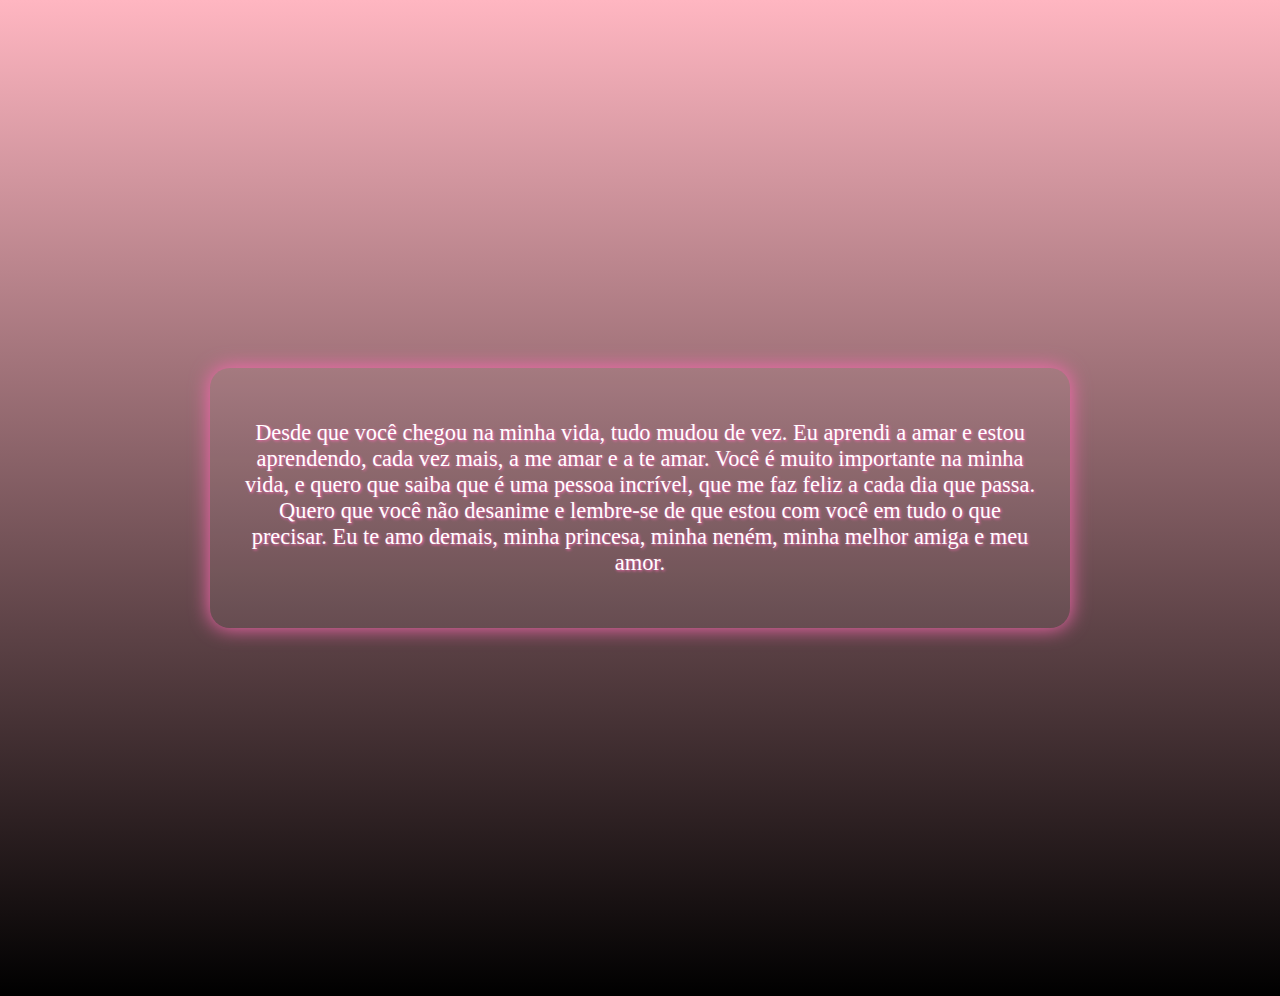
<file: mensagem.html>
<!DOCTYPE html>
<html lang="pt-BR">
<head>
  <meta charset="UTF-8">
  <meta name="viewport" content="width=device-width, initial-scale=1">
  <title>Mensagem para Yasmin</title>
  <style>
    body {
      background-color: #000;
      color: #fff;
      font-family: 'Comic Sans MS', cursive;
      display: flex;
      justify-content: center;
      align-items: center;
      padding: 40px;
      height: 100vh;
      text-align: center;
      background: linear-gradient(to bottom, #ffb6c1, #000);
    }
    .mensagem {
      background-color: rgba(255, 255, 255, 0.05);
      padding: 30px;
      border-radius: 20px;
      box-shadow: 0 0 20px #ff69b4;
      max-width: 800px;
      animation: fadeIn 2s ease;
    }
    .mensagem p {
      font-size: 1.4rem;
      color: #fff;
      text-shadow: 1px 1px 3px #ff69b4;
    }
    @keyframes fadeIn {
      from {opacity: 0;}
      to {opacity: 1;}
    }
  </style>
</head>
<body>
  <div class="mensagem">
    <p>
      Desde que você chegou na minha vida, tudo mudou de vez. Eu aprendi a amar e estou aprendendo, cada vez mais, a me amar e a te amar. Você é muito importante na minha vida, e quero que saiba que é uma pessoa incrível, que me faz feliz a cada dia que passa. Quero que você não desanime e lembre-se de que estou com você em tudo o que precisar. Eu te amo demais, minha princesa, minha neném, minha melhor amiga e meu amor.
    </p>
  </div>
</body>
</html>
</file>
